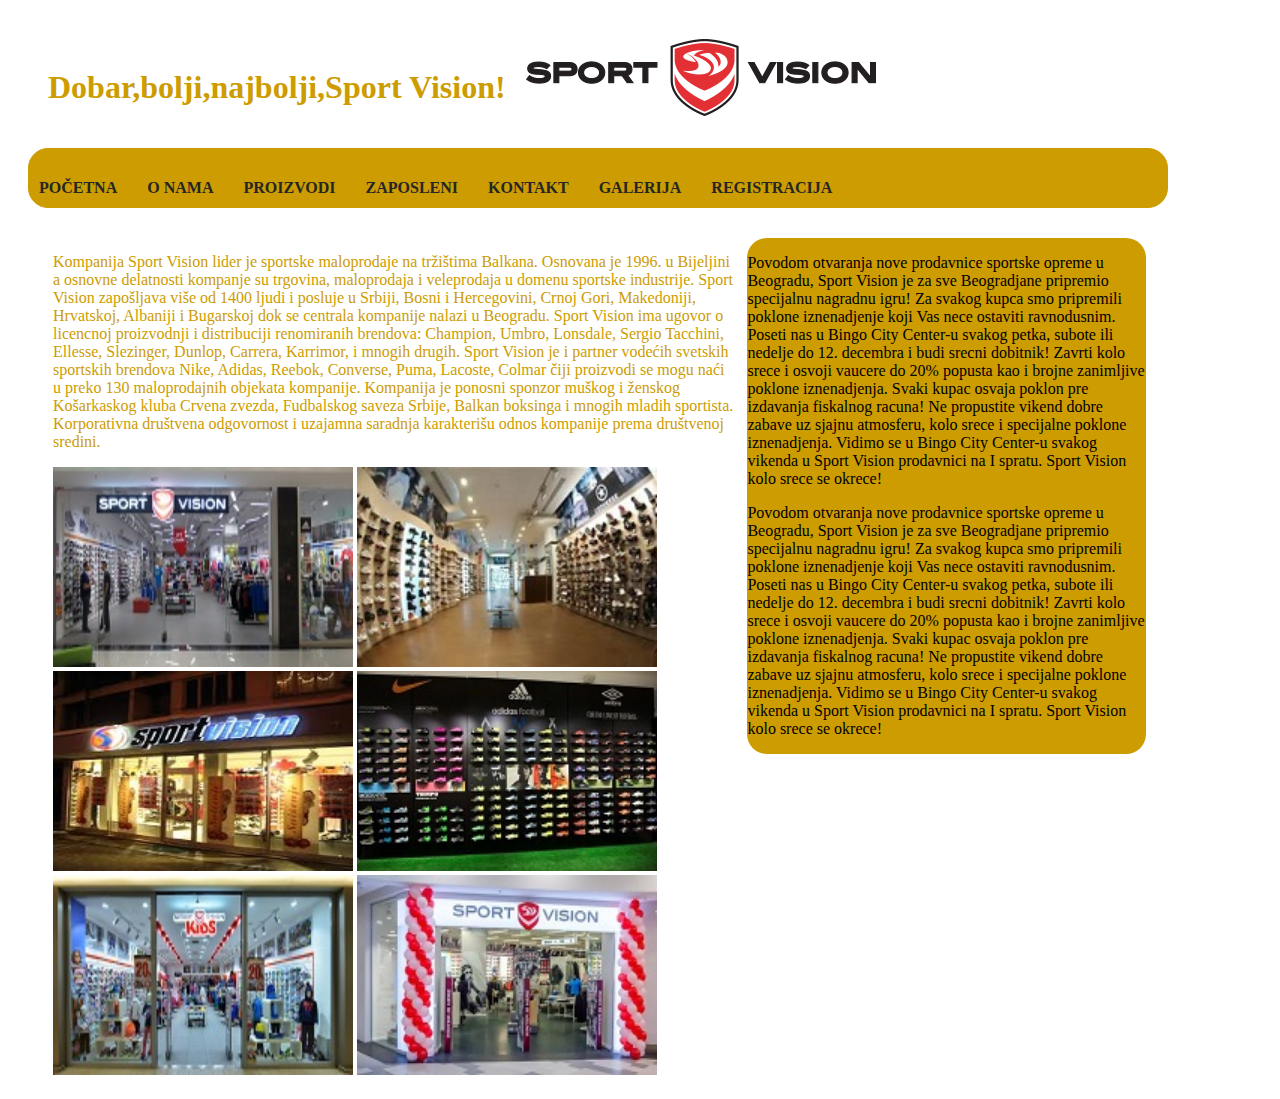
<file: onama/index.html>
<!DOCTYPE html>
<html>
<head>
    <meta charset="UTF-8">
    <link rel="stylesheet" href="../css/style.css">

    <script src="../js/script.js"></script>

</head>
<body>
<header>
    <div class="container">
        <div id="logo-h1">
            <a href="../index.html"><img src="../img/sportvision.png"></a>
            <div class="h1-header"><h1>Dobar,bolji,najbolji,Sport Vision!</h1></div>
        </div>


        <!--<div class="e"><form action="/action_page.php">-->
        <!--<input type="image" src="sportvision.png" alt="Submit" width="300" height="100">-->
        <!--</form></div>-->
        <nav>
            <div class="topnav">
                <ul>
                    <li><a href="../index.html">Početna</a></li>
                    <li class="current"><a href="index.html">O nama</a></li>
                    <li><a href="../proizvodi/index.html">Proizvodi</a></li>
                    <li><a href="../nastim/index.html">Zaposleni</a></li>
                    <li><a href="../kontakt/index.html">Kontakt</a></li>
                    <li><a href="../galerija/index.html">Galerija</a></li>
                   <li><a href="../registracija/index.html">Registracija</a></li>

                </ul>
            </div>
        </nav>
    </div>
</header>
<section id="main">
    <div class="container">
        <article id="main-column-usluge">
           
           
            <div class="service-box">
                <div class="img-box">
                    <h3></h3>
                    
                </div>
                <div class="text-box">
                    <p>Kompanija Sport Vision lider je sportske maloprodaje na tržištima Balkana. Osnovana je 1996. u Bijeljini a osnovne delatnosti kompanje su trgovina, maloprodaja i veleprodaja u domenu sportske industrije. Sport Vision zapošljava više od 1400 ljudi i posluje u Srbiji, Bosni i Hercegovini, Crnoj Gori, Makedoniji, Hrvatskoj, Albaniji i Bugarskoj dok se centrala kompanije nalazi u Beogradu. Sport Vision ima ugovor o licencnoj proizvodnji i distribuciji renomiranih brendova: Champion, Umbro, Lonsdale, Sergio Tacchini, Ellesse, Slezinger, Dunlop, Carrera, Karrimor, i mnogih drugih. Sport Vision je i partner vodećih svetskih sportskih brendova Nike, Adidas, Reebok, Converse, Puma, Lacoste, Colmar čiji proizvodi se mogu naći u preko 130 maloprodajnih objekata kompanije. Kompanija je ponosni sponzor muškog i ženskog Košarkaskog kluba Crvena zvezda, Fudbalskog saveza Srbije, Balkan boksinga i mnogih mladih sportista. Korporativna društvena odgovornost i uzajamna saradnja karakterišu odnos kompanije prema društvenoj sredini.   </p>
                     </div>
               </div>
            <div class="service-box">
                <div class="galerija">
                    <img src="../img/stadion.jpg">
                    <img src="../img/stadion2.jpg">
                    <img src="../img/stadion3.jpg">
                    <img src="../img/stadion4.jpg">
                    <img src="../img/stadion5.jpg">
                    <img src="../img/stadion6.jpg">

                </div>
                <div class="text-box">
                    <p>
                </p>
                </div>
            </div>
           

        </article>
        <div id="sidebar">
            <p>Povodom otvaranja nove prodavnice sportske opreme u Beogradu, Sport Vision je za sve Beogradjane pripremio specijalnu nagradnu igru! Za svakog kupca smo pripremili poklone iznenadjenje koji Vas nece ostaviti ravnodusnim. Poseti nas u Bingo City Center-u svakog petka, subote ili nedelje do 12. decembra i budi srecni dobitnik! Zavrti kolo srece i osvoji vaucere do 20% popusta kao i brojne zanimljive poklone iznenadjenja. Svaki kupac osvaja poklon pre izdavanja fiskalnog racuna! Ne propustite vikend dobre zabave uz sjajnu atmosferu, kolo srece i specijalne poklone iznenadjenja. Vidimo se u Bingo City Center-u svakog vikenda u Sport Vision prodavnici na I spratu. Sport Vision kolo srece se okrece!
            </p>
            <p>Povodom otvaranja nove prodavnice sportske opreme u Beogradu, Sport Vision je za sve Beogradjane pripremio specijalnu nagradnu igru! Za svakog kupca smo pripremili poklone iznenadjenje koji Vas nece ostaviti ravnodusnim. Poseti nas u Bingo City Center-u svakog petka, subote ili nedelje do 12. decembra i budi srecni dobitnik! Zavrti kolo srece i osvoji vaucere do 20% popusta kao i brojne zanimljive poklone iznenadjenja. Svaki kupac osvaja poklon pre izdavanja fiskalnog racuna! Ne propustite vikend dobre zabave uz sjajnu atmosferu, kolo srece i specijalne poklone iznenadjenja. Vidimo se u Bingo City Center-u svakog vikenda u Sport Vision prodavnici na I spratu. Sport Vision kolo srece se okrece!
            </p>
        </div>
    </div>
</section>





</body>
</html>
</file>
<file: css/style.css>
@charset "utf-8";

.a {
    float: left;
    display: inline-block;
}
.container{
    color: #CD9C00;
    border: none;
    width: 90%;
    font-family: "Trebuchet MS";
}

#logo-h1{
    margin: 20px 20px 10px 20px;
    float:left;
    border: none;
    display: inline-block;
    width: 100%;
}
.h1-img{
    float:left;
}
.b {
    float:right;
}
#logo-h1 img{
    padding-top: 10px;
}

.h1-header{
    margin-top: 20px;
    margin-left: 20px;
    margin-right:20px;
    font-family: Trebuchet MS;
    border: none;
    float:left;
    text-align: right;
    margin-bottom:10px ;
}
.current{
    color: #252627;;
    font-weight: bold;
}

ul{
    padding: 0;
    margin: 0;
}

header li {
    float:left;
    display:inline;
    padding: 30px 20px 10px 10px;
}
.topnav{
    border-radius: 20px;
    width:100%;
    border: solid 1px;
    float:left;
    margin: 0px 20px 10px 20px;
    color: #CD9C00;
    background-color: #CD9C00;
    font-family: "Trebuchet MS";
}
header a, header li:hover{
    color: white;
    font-weight: bold;
    cursor: pointer;
}
header a,header li {
    text-decoration: none;
    text-transform: uppercase;
    font-size: 16px;
    color: #252627;
}
#main-column-usluge {
    padding-left: 20px;
    float:left;
    width: 60%;
}
#sidebar{
    border-radius: 20px;
    float: right;
    width:35%;
    margin-top: 20px;
    background-color: #CD9C00;
    font-family: "Trebuchet MS";
    color: black;
}

.service-box {
    border-bottom: #CD9C00 1px;
    float:left;
    margin-left: 25px;
    width: 100%;
}
.img-box{
    float:left;
    width: 35%;
}
.funkcija{
    margin-top: 10px;
    float:left;
    vertical-align:middle;
}
.proizvodi{
    margin-top: 10px;
    float:left;
    vertical-align:middle;
    line-height: 115px;
}
.funkcija h3{
    text-align: center;
    vertical-align: middle;
    font-size: 15px;
}
#main {
    
}
.text-box {
    display: inline-block;
    width: 100%;
}
 input[type=text], select, textarea {
    width: 100%;
    padding: 12px;
    border: 1px solid #ccc;
    border-radius: 4px;
    box-sizing: border-box;
    margin-top: 6px;
    margin-bottom: 10px;
    resize: vertical;
}
input[type=submit] {
    background-color:#252627;
    color: white;
    padding: 12px 20px;
    border: none;
    border-radius: 4px;
    cursor: pointer;
}

input[type=submit]:hover {
    background-color: #CD9C00;
}
.galerija img{
    width: 300px;
    height: 200px;
}
.containercont {
    border-radius: 5px;
    padding: 20px;
    width: 50%;
    padding-top: 100px;
    font-family: "Trebuchet MS";
    color: #CD9C00;
}
.text-box3 {
    display: inline-block;
    width: 60%;
    background-color: #CD9C00;
}
.text-box3 {
    display: inline-block;
    border-bottom: solid black 1px;
    /*float: center;*/
    margin-top: 100px;
    margin-left: 25px;
    width: 60%;

}
.text-box5 {
    display: inline-block;
    width: 80%;
    
}
.img_funkcija{
    width: 25%;
    float:left;
}
#slide_img{
    margin-left: 20px;
    background-color: transparent;
    float:left;
    width: 100%;
}

/*Galerija*/
.row > .column {
    padding: 0 8px;
}

.row:after {
    content: "";
    display: table;
    clear: both;
}

/* Create four equal columns that floats next to eachother */
.column {
    float: left;
    width: 20%;
}

/* The Modal (background) */
.modal {
    display: none;
    position: fixed;
    z-index: 1;
    padding-top: 100px;
    left: 0;
    top: 0;
    width: 100%;
    height: 120%;
    overflow: auto;
    background-color: black;
}

/* Modal Content */
.modal-content {
    position: relative;
    background-color: #fefefe;
    margin: auto;
    padding: 0;
    width: 80%;
    max-width: 1200px;
}

/* The Close Button */
.close {
    color: white;
    position: absolute;
    top: 10px;
    right: 25px;
    font-size: 35px;
    font-weight: bold;
}

.close:hover,
.close:focus {
    color: #999;
    text-decoration: none;
    cursor: pointer;
}

/* Hide the slides by default */
.mySlides {
    display: none;
}

/* Next & previous buttons */
.prev,
.next {
    cursor: pointer;
    position: absolute;
    top: 50%;
    width: auto;
    padding: 16px;
    margin-top: -50px;
    color: white;
    font-weight: bold;
    font-size: 20px;
    transition: 0.6s ease;
    border-radius: 0 3px 3px 0;
    user-select: none;
    -webkit-user-select: none;
}

/* Position the "next button" to the right */
.next {
    right: 0;
    border-radius: 3px 0 0 3px;
}

/* On hover, add a black background color with a little bit see-through */
.prev:hover,
.next:hover {
    background-color: rgba(0, 0, 0, 0.8);
}

/* Number text (1/3 etc) */
.numbertext {
    color: #f2f2f2;
    font-size: 12px;
    padding: 8px 12px;
    position: absolute;
    top: 0;
}

/* Caption text */
.caption-container {
    text-align: center;
    background-color: black;
    padding: 2px 16px;
    color: white;
}

img.demo {
    opacity: 0.6;
}

.active,
.demo:hover {
    opacity: 1;
}

img.hover-shadow {
    transition: 0.3s
}

.hover-shadow:hover {
    box-shadow: 0 4px 8px 0 rgba(0, 0, 0, 0.2), 0 6px 20px 0 rgba(0, 0, 0, 0.19)
}

/*login/registracija*/
#ulogujSe{
    width:308px;
    margin-top:0;
    padding:28px 25px;
    /*background-color:#fff;*/
    border:1px solid #000;
    /*position:absolute;*/
    /*left:50%;*/
    /*margin-left:-180px;*/
    /*top:0*/
}
#registrujSe{
    width:308px;
    margin-top:0;
    padding:28px 25px;
    /*background-color:#fff;*/
    display:none;
    border:1px solid #000;
    /*position:absolute;*/
    /*left:50%;*/
    /*margin-left:-180px;*/
    /*top:0*/
}
h3{
    margin-top:0
}
input[type=text],[type=password]{
    padding:7px;
    width:100%;
    height:40px;
    margin-top:15px;
    font-size:18px
}
input[type=button]{
    background:linear-gradient(to bottom,#22abe9 5%,#36caf0 100%);
    box-shadow:inset 0 1px 0 0 #7bdcf4;
    border:1px solid #0F799E;
    color:#fff;
    width:306px;
    height:40px;
    margin-top:15px;
    font-size:18px;
    font-weight:700;
    cursor:pointer;
    text-shadow:0 1px 0 #13506D
}
input[type=button]:hover{
    background:linear-gradient(to bottom,#36caf0 5%,#22abe9 100%)
}
a{
    text-decoration:none;
    color:#6495ed
}
p#two{
    margin-bottom:0
}

@media (max-width: 768px) {

    .funkcija, .img-box, .proizvodi , .img_funkcija{
        margin-top: 5px;
        float: none;
        text-align: center;
        width: 100%;
    }

    .service-box {
        width: 90%;
    }

    .funkcija h3, .proizvodi {
        margin-top: 5px;
        text-align: center;
        vertical-align: middle;
        line-height: 5px;

    }

    #sidebar, #main-column-usluge {
        width: 95%;
    }

    .h1-header {
        float: none;
    }
    .h1-img,.b{
        float:none;
    }

    #logo-h1 {
        float:none;
        margin:0px;
    }

    .h1-header {
        margin-left: 5px;

    }
    .funkcija {
        font-size: 15px;

    }
}
</file>
